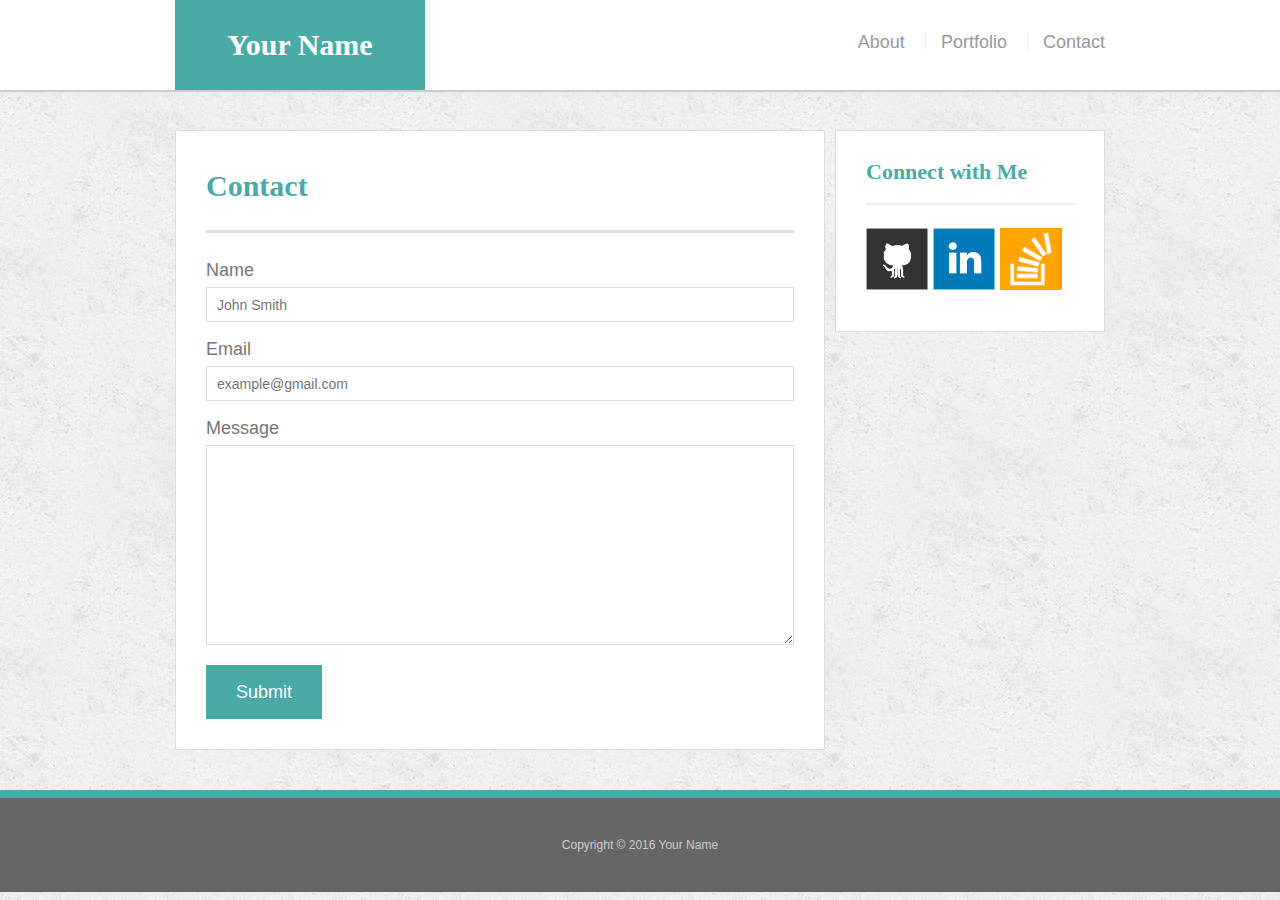
<file: contact.html>
<!doctype html>
<html lang="en-us">

<head>
  <meta charset="UTF-8">
  <title>Contact | Your Name</title>
  <link rel="stylesheet" href="https://maxcdn.bootstrapcdn.com/bootstrap/3.3.7/css/bootstrap.min.css" integrity="sha384-BVYiiSIFeK1dGmJRAkycuHAHRg32OmUcww7on3RYdg4Va+PmSTsz/K68vbdEjh4u" crossorigin="anonymous">
  <link rel="stylesheet" type="text/css" href="assets/css/reset.css">
  <link rel="stylesheet" type="text/css" href="assets/css/style.css">
</head>

<body>

  <header id="masthead">
    <div class="container">
      <a href="index.html" id="logo">Your Name</a>
      <nav>
        <a href="index.html">About</a>
        <a href="portfolio.html">Portfolio</a>
        <a href="contact.html">Contact</a>
      </nav>
    </div>
  </header>

  <div id="main-container" class="container">
    <section class="main-section">
      <h1>Contact</h1>

      <form id="contact-form">
        <ul>
          <li>
            <label for="name">Name</label>
            <input type="text" id="name" name="name" placeholder="John Smith" required="required">
          </li>
          <li>
            <label for="email">Email</label>
            <input type="email" id="email" name="email" placeholder="example@gmail.com" required="required">
          </li>
          <li>
            <label for="message">Message</label>
            <textarea id="message" name="message" required="required"></textarea>
          </li>
        </ul>
        <input type="submit">
      </form>

    </section>

    <section class="sidebar">
      <div id="connect">
        <h2>Connect with Me</h2>

        <a href="#"><img src="assets/images/github-128.png" class="social" alt="GitHub" /></a>
        <a href="#"><img src="assets/images/linkedin-128.png" class="social" alt="LinkedIn" /></a>
        <a href="#"><img src="assets/images/stackoverflow-128.png" class="social" alt="Stack Overflow" /></a>
      </div>
    </section>
  </div>

  <footer>
    <div class="container">
      Copyright &copy; 2016 Your Name
    </div>
  </footer>
</body>

</html>
</file>
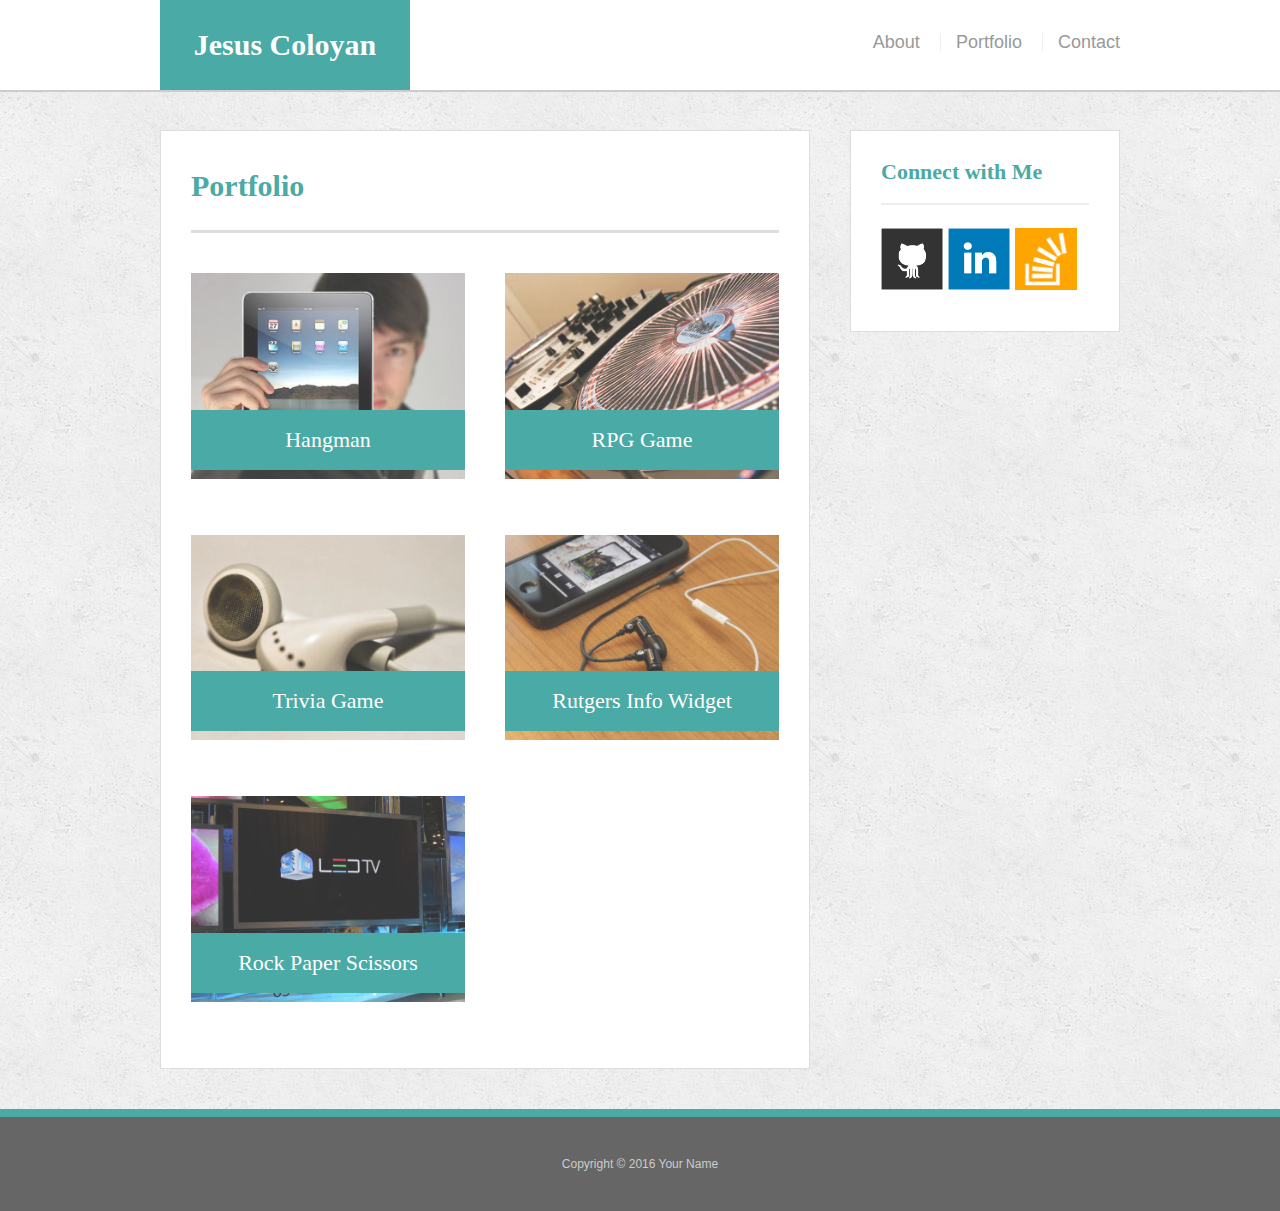
<file: portfolio.html>
<!doctype html>
<html lang="en-us">

<head>
  <meta charset="UTF-8">
  <title>Portfolio | Jesus Coloyan</title>
  <link rel="stylesheet" type="text/css" href="assets/css/reset.css">
  <link rel="stylesheet" type="text/css" href="assets/css/style.css">
  
</head>

<body>
  
  <header id="masthead">
    <div class="container">
      <a href="index.html" id="logo">Jesus Coloyan</a>
      <nav>
        <a href="index.html">About</a>
        <a href="portfolio.html">Portfolio</a>
        <a href="contact.html">Contact</a>
      </nav>
    </div>
  </header>



  <div id="main-container" class="container">
    <section class="main-section">
      <h1>Portfolio</h1>

      <div class="work">
        <img src="assets/images/technics-q-c-640-480-1.jpg" alt="hangman">

        <h3>Hangman</h3>
      </div>
      <div class="work">
        <img src="assets/images/technics-q-c-640-480-2.jpg" alt="RPG Game">

        <h3>RPG Game</h3>
      </div>
      <div class="work">
        <img src="assets/images/technics-q-c-640-480-5.jpg" alt="Trivia Game">

        <h3>Trivia Game</h3>
      </div>
      <div class="work">
        <img src="assets/images/technics-q-c-640-480-7.jpg" alt="Rutgers Info Widget">

        <h3>Rutgers Info Widget</h3>
      </div>
      <div class="work">
        <img src="assets/images/technics-q-c-640-480-9.jpg" alt="Rock Paper Scissors">

        <h3>Rock Paper Scissors</h3>
      </div>

    </section>

    <section class="sidebar">
      <div id="connect">
        <h2>Connect with Me</h2>

        <a href="#"><img src="assets/images/github-128.png" class="social" alt="GitHub" /></a>
        <a href="#"><img src="assets/images/linkedin-128.png" class="social" alt="LinkedIn" /></a>
        <a href="#"><img src="assets/images/stackoverflow-128.png" class="social" alt="Stack Overflow" /></a>
      </div>
    </section>
  </div>

  <footer>
    <div class="container">
      Copyright &copy; 2016 Your Name
    </div>
  </footer>
</body>

</html>
</file>
<file: assets/css/style.css>
body {
  font-family: Arial, "Helvetica Neue", Helvetica, sans-serif;
  font-size: 18px;
  line-height: 34px;
  color: #777;
  background: url("../images/concrete_seamless.png");
}

* {
  box-sizing: border-box;
}

/* general */

.container {
  width: 100%;
  max-width: 960px;
  margin: 0 auto;
  clear: both;
}

h1,
h2,
h3,
p {
  margin-bottom: 20px;
}

p:last-child {
  margin-bottom: 0;
}

h1,
h2,
h3 {
  font-family: Georgia, Times, "Times New Roman", serif;
  font-weight: 700;
  color: #4aaaa5;
}

h1 {
  padding-bottom: 20px;
  font-size: 30px;
  line-height: 49px;
  border-bottom: 3px solid #ddd;
}

h2,
h3 {
  font-size: 22px;
}

/* header */

#masthead {
  position: fixed;
  z-index: 99;
  width: 100%;
  margin: 0 0 30px;
  overflow: auto;
  color: #fff;
  background: #fff;
  border-bottom: 2px solid #ccc;
}

#logo {
  float: left;
  width: 250px;
  height: 90px;
  font-family: Georgia, Times, "Times New Roman", serif;
  font-size: 30px;
  font-weight: 700;
  line-height: 90px;
  color: #fff;
  text-align: center;
  text-decoration: none;
  background: #4aaaa5;
}

nav {
  float: right;
  margin-top: 25px;
}

nav a {
  display: inline-block;
  padding-left: 15px;
  margin-left: 15px;
  line-height: 18px;
  color: #999;
  text-decoration: none;
  border-left: 1px solid #efefef;
}

nav a:first-child {
  border-left: 0 none;
}

/* footer */

footer {
  padding: 30px 0;
  clear: both;
  font-size: 12px;
  color: #fff;
  color: #ccc;
  text-align: center;
  background: #666;
  border-top: 8px solid #4aaaa5;
}

/* sidebar */

.sidebar {
  float: right;
  width: 100%;
  max-width: 270px;
  padding: 30px;
  margin-bottom: 20px;
  background: #fff;
  border: 1px solid #ddd;
}

h3,
.sidebar h2 {
  padding-bottom: 20px;
  margin-bottom: 15px;
  line-height: 22px;
  border-bottom: 2px solid #eee;
}

.social {
  width: 62px;
  height: 62px;
  margin-top: 8px;
  margin-right: 5px;
}

.social:last-child {
  margin-right: 0;
}

/* main */

#main-container {
  padding-top: 130px;
}

.main-section {
  float: left;
  width: 100%;
  max-width: 650px;
  padding: 30px;
  margin: 0 0 40px;
  background: #fff;
  border: 1px solid #ddd;
}

/* portfolio page */

.work {
  position: relative;
  float: left;
  width: 274px;
  margin: 20px 0 25px;
  overflow: auto;
}

.work:nth-child(even) {
  margin-right: 40px;
}

.work img {
  width: 100%;
  border: 0 none;
  opacity: 0.8;
}

.work h3 {
  position: absolute;
  bottom: 20px;
  width: 100%;
  padding: 15px;
  margin-bottom: 0;
  font-weight: 300;
  line-height: 30px;
  color: #fff;
  text-align: center;
  background: #4aaaa5;
  border-bottom: 0;
}

.auth-image {
  float: left;
  width: 200px;
  height: auto;
  margin-top: 10px;
  margin-right: 25px;
}

/* contact page */

#contact-form ul {
  margin-bottom: 20px;
}

#contact-form li {
  margin-bottom: 10px;
}

label,
input[type=text],
input[type=email],
textarea {
  display: block;
  width: 100%;
}

input[type=text],
input[type=email],
textarea {
  height: 35px;
  padding: 0 10px;
  font-size: 14px;
  border: 1px solid #ddd;
}

textarea {
  height: 200px;
}

input[type=submit] {
  padding: 10px 30px;
  font-size: 18px;
  color: #fff;
  cursor: pointer;
  background: #4aaaa5;
  border: 0 none;
}











@media only screen and (max-width: 980px) {
  body {
    background-color: pink;
  }   
  header {
    width: 100%;
    padding: 0 90px 0 90px;
  }

  #main-container {
    margin-left: auto;
    margin-right: auto;
    width: 960px;
    padding: 0 90px 0 90px;
  }

  .main-section { 
    width:50%; 
    margin-top: 15%;
    margin-right: 20px;
    position: relative;
    padding: 15px;
  }


  nav {
    float: right;
   position: relative;
  }

  nav a {
  display: inline-block;}

   .sidebar {
    margin-top: 15%;
    position: relative;
    width: 100%;
    float: left;
    }
   img {
    position: relative;
    
    

   }

   h3 {
    
    
   }
}
  



@media only screen and (max-width: 768px) {
  body {
    background-color: blue;

  }
  

  #logo {
    width: 300px;
  }

  header {
    width: 100%;
    padding: 0 10px 0 10px;
    margin-bottom: 40px;
    display: inline-block;
    position: absolute;
  }


  #main-container {
    margin-left: auto;
    margin-right: auto;
    width: 765px;
    max-width: 765px;
  }
  

  .main-section {
    width: 720px;
      max-width: 720px;
      padding: 30px; 
   clear:;
      margin-left: -13%;
      margin-right: auto;
      float: left;
      margin-top: 20%;
      margin-bottom: 20px;
      }

  

  .sidebar {
    max-width: 100%;
    margin-top: 10px;
   
   float: left;
  margin-left:-13%;
    width: 720px;
    max-width: 720px;
  
    clear: both;}

  img {
  width:200px;
  height:200px;
  }
  
  .work {margin-right: 20px;
    margin-bottom: 15px;
    float: left;}

 
  nav {
    float: right;
    padding-right: 20px;
    font-size: 20px;
  }
  
  
 }



@media only screen and (max-width: 640px) {
  body {background-color: green;}
  #logo {width: 100%;
    padding: 0;
   margin: 0;}
  


  .sidebar {
    max-width: 100%;
    margin: 0;
   
   float: left;

    
    clear: both;}


  #logo {width: 100%;
    padding: 0;
   margin: 0;}
  


  .sidebar {
    max-width: 600px;
    margin: 0;
   
   float: left;
  margin-left: -14%;
    
    clear: both;}


nav {float: left;
  margin-left: 25%;
}

.main-section {margin-top: 32%;
width: 600px;
margin-left: -14%;}

}






}
</file>
